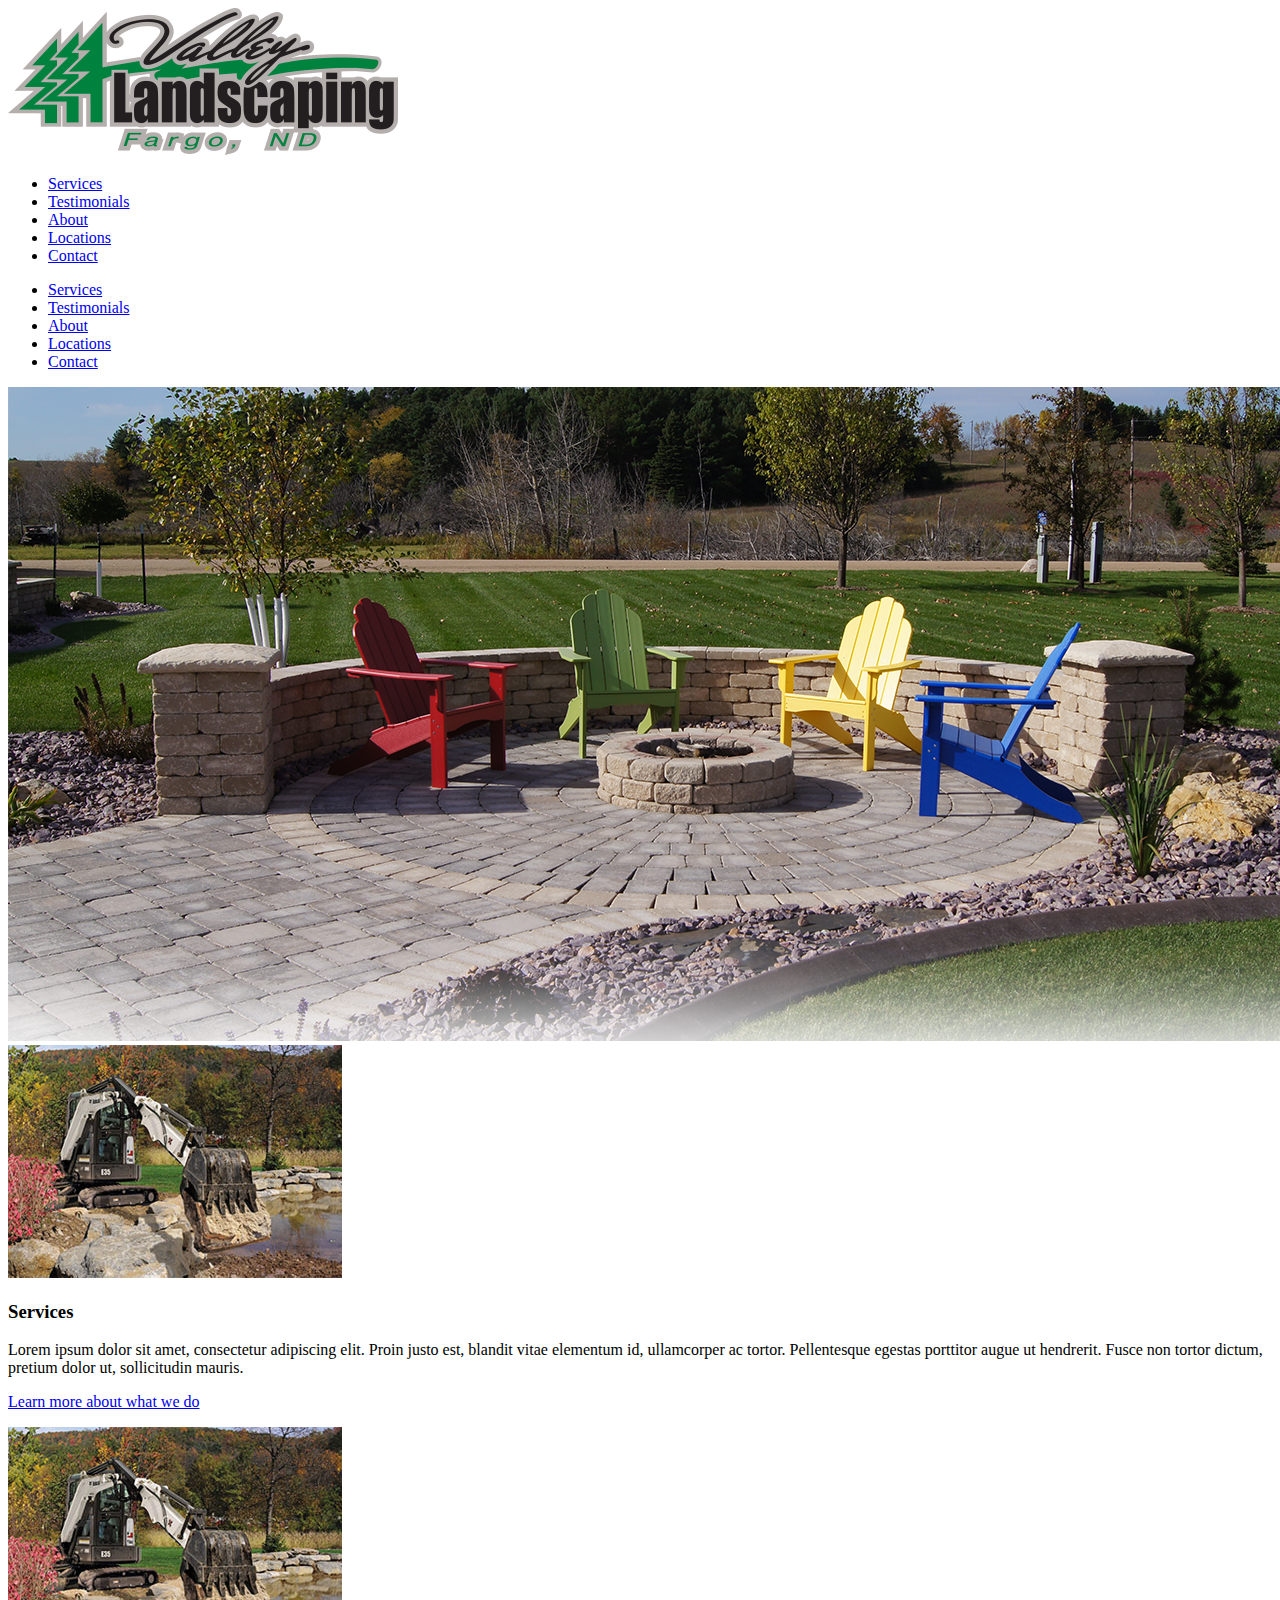
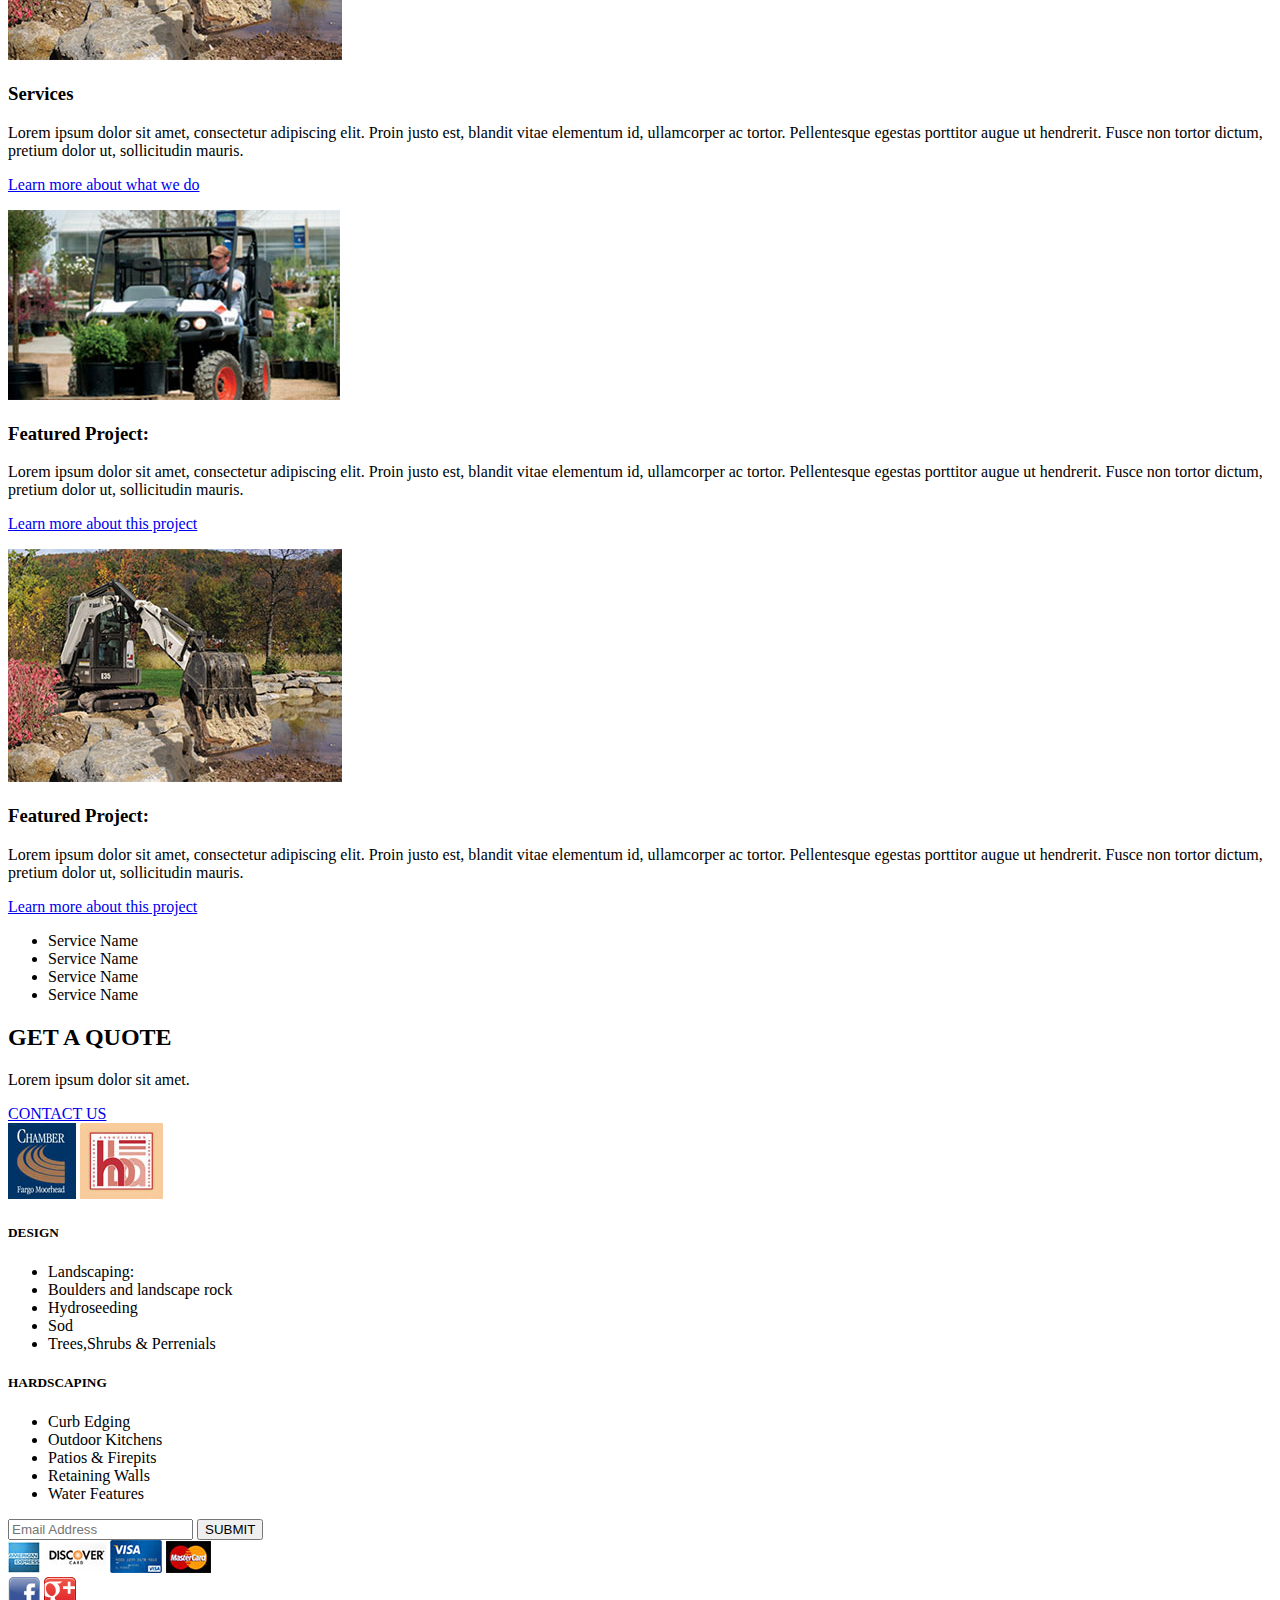
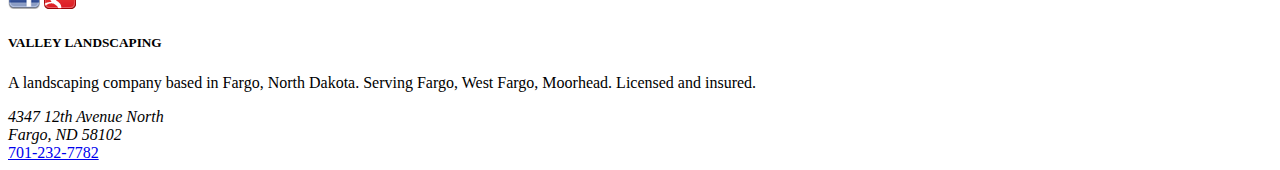
<file: img/footer/Valley Landscape.html>
<!DOCTYPE html>
<!-- saved from url=(0079)file:///Users/benmyhre/Desktop/proprojects/vallylandscaping/spike/v2/index.html -->
<html class=" js flexbox flexboxlegacy canvas canvastext webgl no-touch geolocation postmessage websqldatabase indexeddb hashchange history draganddrop websockets rgba hsla multiplebgs backgroundsize borderimage borderradius boxshadow textshadow opacity cssanimations csscolumns cssgradients cssreflections csstransforms csstransforms3d csstransitions fontface generatedcontent video audio localstorage sessionstorage webworkers applicationcache svg inlinesvg smil svgclippaths" lang="en"><head><meta http-equiv="Content-Type" content="text/html; charset=UTF-8">
    <meta charset="utf-8">
    <meta name="viewport" content="width=device-width, initial-scale=1.0">
    <title>Valley Landscape</title>
    <link rel="stylesheet" href="file:///Users/benmyhre/Desktop/proprojects/vallylandscaping/spike/v2/css/foundation.css">
    <link rel="stylesheet" href="file:///Users/benmyhre/Desktop/proprojects/vallylandscaping/spike/v2/css/fonts.css">
    <link rel="stylesheet" href="file:///Users/benmyhre/Desktop/proprojects/vallylandscaping/spike/v2/css/main.css">
    <script src="./Valley Landscape_files/modernizr.js"></script>

  <meta class="foundation-data-attribute-namespace"><meta class="foundation-mq-xxlarge"><meta class="foundation-mq-xlarge"><meta class="foundation-mq-large"><meta class="foundation-mq-medium"><meta class="foundation-mq-small"><style></style><meta class="foundation-mq-topbar"></head>
  <body>
    
<!-- Header -->
    <div class="row">
      <div id="logo" class="medium-12 small-12 large-6 columns">
      	<img src="./Valley Landscape_files/Valley-Landscaping-Logo.png">
      </div>
      <div class="large-6 columns">
      	<nav class="hide-for-small hide-for-medium">
      		<ul>
              <li><a href="file:///Users/benmyhre/Desktop/proprojects/vallylandscaping/spike/v2/services.html">Services</a></li>
              <li><a href="file:///Users/benmyhre/Desktop/proprojects/vallylandscaping/spike/v2/testimonials.html">Testimonials</a></li>
              <li><a href="file:///Users/benmyhre/Desktop/proprojects/vallylandscaping/spike/v2/about.html">About</a></li>
              <li><a href="file:///Users/benmyhre/Desktop/proprojects/vallylandscaping/spike/v2/locations.html">Locations</a></li>
              <li><a href="file:///Users/benmyhre/Desktop/proprojects/vallylandscaping/spike/v2/contact.html" class="Contact">Contact</a></li> 
      		</ul>
      	</nav>
      	<nav class="hide-for-large">
          <ul>
              <li><a href="file:///Users/benmyhre/Desktop/proprojects/vallylandscaping/spike/v2/services.html">Services</a></li>
              <li><a href="file:///Users/benmyhre/Desktop/proprojects/vallylandscaping/spike/v2/testimonials.html">Testimonials</a></li>
              <li><a href="file:///Users/benmyhre/Desktop/proprojects/vallylandscaping/spike/v2/about.html">About</a></li>
              <li><a href="file:///Users/benmyhre/Desktop/proprojects/vallylandscaping/spike/v2/locations.html">Locations</a></li>
              <li><a href="file:///Users/benmyhre/Desktop/proprojects/vallylandscaping/spike/v2/contact.html" class="Contact">Contact</a></li> 
          </ul>
      	</nav>
      </div>
    </div>

<!-- Hero -->
    <div id="hero">
    	<img src="./Valley Landscape_files/hero-1.png">
    </div>

<!--Services and Projects -->
  
<!-- Services -->
  <div class="row hide-for-small hide-for-medium">
  	<div class="large-4 columns services">
  		<img src="./Valley Landscape_files/bobcat-lanscaping.jpg" alt="Bobcat Lanscaping Equipment">
    </div>
    <div class="large-8 columns services">
      <h3>Services</h3>
      <p>Lorem ipsum dolor sit amet, consectetur adipiscing elit. Proin justo est, blandit vitae elementum id, ullamcorper ac tortor. Pellentesque egestas porttitor augue ut hendrerit. Fusce non tortor dictum, pretium dolor ut, sollicitudin mauris.
      </p>
      <p>
        <a href="file:///Users/benmyhre/Desktop/proprojects/vallylandscaping/spike/v2/index.html#">Learn more about what we do</a>
      </p>
  	</div>
  </div>
  
  <div class="row hide-for-large">
    <div class="small-12 medium-12 columns services">
      <img src="./Valley Landscape_files/bobcat-lanscaping.jpg" alt="Bobcat Lanscaping Equipment">
    </div>
  </div>
  <div class="row hide-for-large">
    <div class="small-12 medium-12 columns services">
      <h3>Services</h3>
      <p>Lorem ipsum dolor sit amet, consectetur adipiscing elit. Proin justo est, blandit vitae elementum id, ullamcorper ac tortor. Pellentesque egestas porttitor augue ut hendrerit. Fusce non tortor dictum, pretium dolor ut, sollicitudin mauris.
      </p>
      <p>
        <a href="file:///Users/benmyhre/Desktop/proprojects/vallylandscaping/spike/v2/index.html#">Learn more about what we do</a>
      </p>
    </div>
  </div>

  
  <!-- Projects -->
  <div class="row hide-for-small hide-for-medium">
  	<div class="large-4 columns projects">
  		<img src="./Valley Landscape_files/bobcat-utv.jpg" alt="Bobcat Utility Vehicle Equipment">
    </div>
      <div class="large-8 columns projects">
      <h3>Featured Project:</h3>
      <p>Lorem ipsum dolor sit amet, consectetur adipiscing elit. Proin justo est, blandit vitae elementum id, ullamcorper ac tortor. Pellentesque egestas porttitor augue ut hendrerit. Fusce non tortor dictum, pretium dolor ut, sollicitudin mauris.</p>
      <p>
        <a href="file:///Users/benmyhre/Desktop/proprojects/vallylandscaping/spike/v2/index.html#">Learn more about this project</a>
      </p>
  	</div>
  </div>

  <div class="row hide-for-large">
    <div class="small-12 medium-12 columns projects">
      <img src="./Valley Landscape_files/bobcat-lanscaping.jpg" alt="Bobcat Utility Vehicle Equipment">
    </div>
  </div>
  <div class="row hide-for-large">
    <div class="small-12 medium-12 columns projects">
      <h3>Featured Project:</h3>
      <p>Lorem ipsum dolor sit amet, consectetur adipiscing elit. Proin justo est, blandit vitae elementum id, ullamcorper ac tortor. Pellentesque egestas porttitor augue ut hendrerit. Fusce non tortor dictum, pretium dolor ut, sollicitudin mauris.</p>
      <p>
        <a href="file:///Users/benmyhre/Desktop/proprojects/vallylandscaping/spike/v2/index.html#">Learn more about this project</a>
      </p>
    </div>
  </div>
    
<!-- Service List and Quote - also tree bkground-->
    <div id="tree">
      <div class="row">
      	<div id="serviceList" class="medium-12 small-12 large-8 columns">
          <ul id="service-list">
            <li>Service Name</li>
            <li>Service Name</li>
            <li>Service Name</li>
            <li>Service Name</li>
          </ul>
      	</div>
      	
      	<div id="quote" class="medium-12 small-12 large-4 columns">
          <h2>GET A QUOTE</h2>
          <p>Lorem ipsum dolor sit amet.</p>
          <div>
            <a href="file:///Users/benmyhre/Desktop/proprojects/vallylandscaping/spike/v2/contact.html" class="button large">CONTACT US</a>
          </div>
      	</div>
      </div>

<!-- Associations -->

      <div class="row">
        <div class="small-12 medium-12 large-12 columns" id="associations">
          <a href="http://www.fmwfchamber.com/"><img src="./Valley Landscape_files/fmchamber.jpg"></a>
          <a href="http://www.hbafm.com/"><img src="./Valley Landscape_files/hba.jpg"></a>
        </div>
      </div>
    </div>



     
<!-- Footer -->
     <div id="footer">
     	<div class="small-12 medium-12 large-2 columns bottom" id="footer-left-left">
        <h5>DESIGN</h5>
        <ul>
          <li>Landscaping:</li>
          <li>Boulders and landscape rock</li>
          <li>Hydroseeding</li>
          <li>Sod</li>
          <li>Trees,Shrubs &amp; Perrenials</li>
        </ul>
     	</div>
      
      <div class="small-12 medium-12 large-2 columns bottom" id="footer-left-right">
        <h5>HARDSCAPING</h5>
        <ul>
          <li>Curb Edging</li>
          <li>Outdoor Kitchens</li>
          <li>Patios &amp; Firepits</li>
          <li>Retaining Walls</li>
          <li>Water Features</li>
        </ul>
      </div>
     	
     	<div class="small-12 medium-12 large-6 columns bottom" id="footer-middle">
        <div class="row">
          <div class="large-12">
            <form>
              <input type="text" placeholder="Email Address">
              <input type="submit" value="SUBMIT">
            </form>
          </div>
        </div>
        <div class="row">
          <div class="large-6 columns" id="charge">
            <a href="https://www304.americanexpress.com/credit-card/28000?ccsgeep=28000&psCCSG=CCSG_Google_AE_American_Express_Exact"><img src="./Valley Landscape_files/amex.jpg"></a>
            <a href="https://www.discover.com/"><img src="./Valley Landscape_files/discover.jpg"></a>
            <a href="http://usa.visa.com/"><img src="./Valley Landscape_files/visa.jpg"></a>
            <a href="http://www.mastercard.us/"><img src="./Valley Landscape_files/mcard.jpg"></a>
          </div>
          <div class="large-6 columns" id="social-media">
            <a href="https://www.facebook.com/pages/Valley-Landscaping-Curb-Master/119242818097422"><img src="./Valley Landscape_files/facebook.png"></a>
            <!-- <a href=""><img src="img/footer/twitter.png"></a> -->
            <a href="https://plus.google.com/114860374464599659382/about"><img src="./Valley Landscape_files/google-plus.png"></a>
          </div>
        </div>
     		
     	</div>
     	
     	<div class="small-12 medium-12 large-2 columns bottom" id="footer-right">
        <h5>VALLEY LANDSCAPING</h5>
        <p>A landscaping company based in Fargo, North Dakota. Serving Fargo, West Fargo, Moorhead. Licensed and insured.</p>
        <address>
          4347 12th Avenue North<br>
          Fargo, ND 58102<br>
        </address>
        <a href="tel:">701-232-7782</a>
     		
     	</div>
     </div>

    <script src="./Valley Landscape_files/jquery.js"></script>
    <script src="./Valley Landscape_files/foundation.min.js"></script>
    <script>
      $(document).foundation();
    </script>
  

</body></html>
</file>
